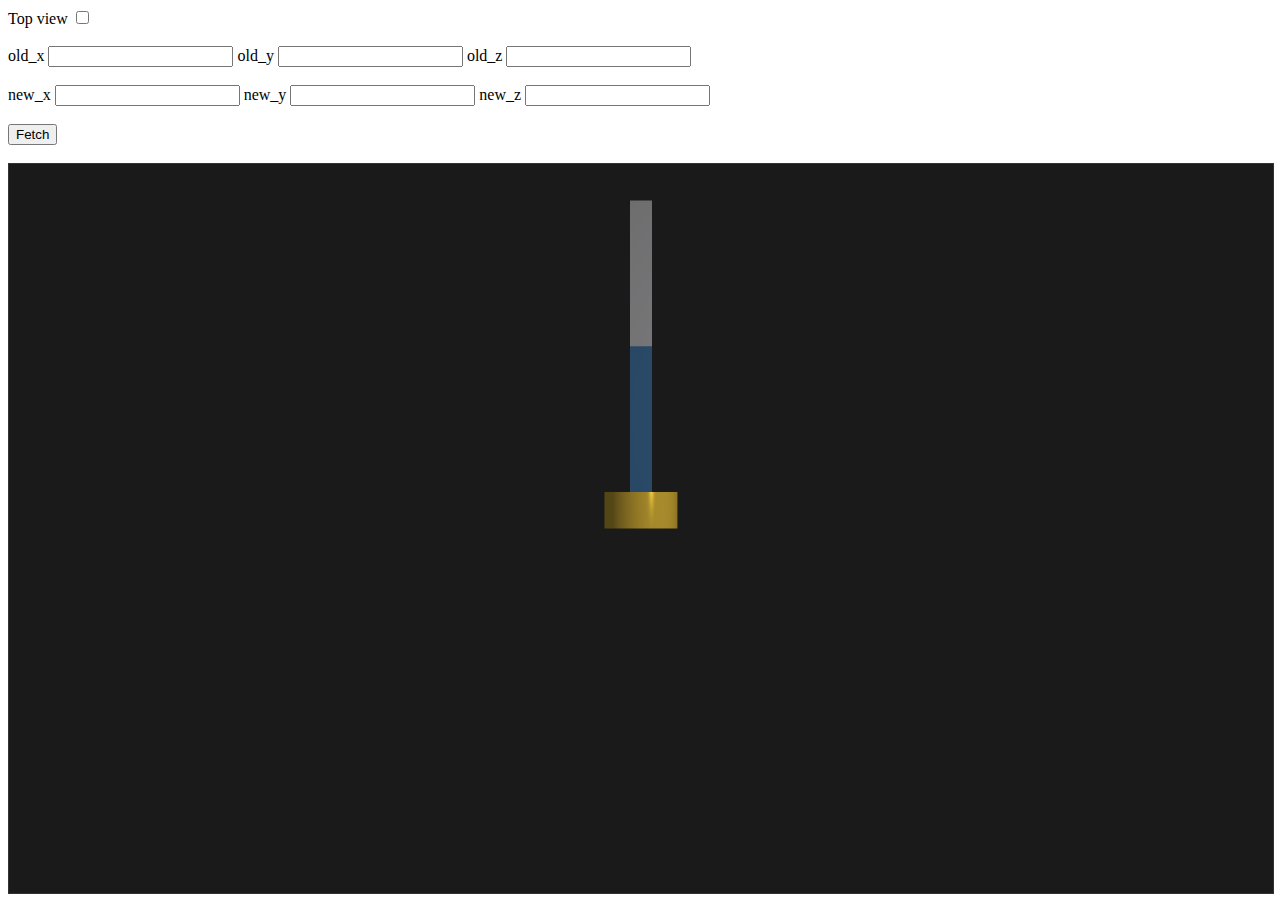
<file: index.html>
<!DOCTYPE html>
<html>

<head>
    <title>Robot - WebGL</title>
    <link rel="stylesheet" href="style.css">

    <!-- Based on http://www.cs.toronto.edu/~jacobson/phong-demo/ -->
    <script id="vertex-shader" type="x-shader/x-vertex">
attribute  vec4 vPosition;
attribute  vec3 vNormal;

varying vec3 normalInterpolation;
varying vec3 vertexPosition; // In camera space

uniform mat4 modelViewMatrix;
uniform mat4 normalMatrix;
uniform mat4 projectionMatrix;

void main()
{
    vec4 vertexPosition4 = modelViewMatrix * vPosition;
    vertexPosition = vec3(vertexPosition4) / vertexPosition4.w;

    normalInterpolation = vec3(normalMatrix * vec4(vNormal, 0));

    gl_Position = projectionMatrix * vertexPosition4;
}
</script>
    <script id="fragment-shader" type="x-shader/x-fragment">

precision mediump float;

varying vec3 normalInterpolation;
varying vec3 vertexPosition; // In camera space

uniform vec3 lightPosition;

uniform vec3 La; // Light ambient energy coefficient
uniform vec3 Ld; // Light diffuse energy coefficient
uniform vec3 Ls; // Light specular energy coefficient

uniform vec3 Ka;   // Material ambient reflection coefficient
uniform vec3 Kd;   // Material diffuse reflection coefficient
uniform vec3 Ks;   // Material specular reflection coefficient
uniform float shininess;

void main()
{
    vec3 N = normalize(normalInterpolation);
    vec3 L = normalize(lightPosition - vertexPosition); // Vector from vertex to light position

    float specular = 0.0;
    float lambertian = max(dot(N,L), 0.0);

    if (lambertian > 0.0) {
        vec3 R = reflect(-L,N); // For reflect(), the incident vector should point toward the surface
        vec3 V = normalize(-vertexPosition); // Vector from vertex to viewer position
        float specularAngleCos = max(dot(R,V), 0.0);
        specular = pow(specularAngleCos, shininess);
    }

    // The ambient, diffuse and specular coefficients of the light source are assumed to be 1
    gl_FragColor = vec4(Ka * La +
                      Kd * Ld * lambertian +
                      Ks * Ls * specular, 1.0);
}
</script>

    <script type="text/javascript" src="webgl-utils.js"></script>
    <script type="text/javascript" src="initShaders.js"></script>
    <script type="text/javascript" src="MV.js"></script>
    <script type="text/javascript" src="Cube.js"></script>
    <script type="text/javascript" src="Cylinder.js"></script>
    <script type="text/javascript" src="Sphere.js"></script>
    <script type="text/javascript" src="robotArm.js"></script>
</head>

<body>
    <!-- <div>
    body angle -180 <input id="slider1" type="range" min="-180" max="180" step="1" value="0" />
    180
</div><br />
<div>
    lower arm angle -180 <input id="slider2" type="range" min="-180" max="180" step="1" value="0" />
    180
</div><br />

<div>
    upper arm angle -180 <input id="slider3" type="range" min="-180" max="180" step="1" value="0" />
    180
</div><br> -->

    <div id="setting-container">
        <div>
            <label for="topview">Top view</label> <input id="topview" type="checkbox" />
        </div><br />

        <div>
            <label for="old_x">old_x</label> <input type="number" id="old_x" step="0.01">
            <label for="old_y">old_y</label> <input type="number" id="old_y" step="0.01">
            <label for="old_z">old_z</label> <input type="number" id="old_z" step="0.01">
        </div><br>
        <div>
            <label for="new_x">new_x</label> <input type="number" id="new_x" step="0.01">
            <label for="new_y">new_y</label> <input type="number" id="new_y" step="0.01">
            <label for="new_z">new_z</label> <input type="number" id="new_z" step="0.01">
        </div><br>
        <div><input type="button" value="Fetch" id="fetch"></div><br>
    </div>

    <div id="canvas-container">
        <canvas id="gl-canvas" style="border: 1px solid #333">
            Oops ... your browser doesn't support the HTML5 canvas element
        </canvas>
    </div>
</body>

</html>
</file>
<file: style.css>
* {
    box-sizing: border-box;
}

html,body {
    height: 100%;
    margin: 0;
}

body {
    padding: 8px;
    display: flex;
    flex-direction: column;
    justify-content: start;
    align-items: stretch;
}

#setting-container {
    
}

#canvas-container {
    /* width: 100%; */
    position: relative;
    background-color: black;
    flex: 1;
}

#gl-canvas {
    position: absolute;
    top: 0;
    bottom: 0;
    left: 0;
    right: 0;
}
</file>
